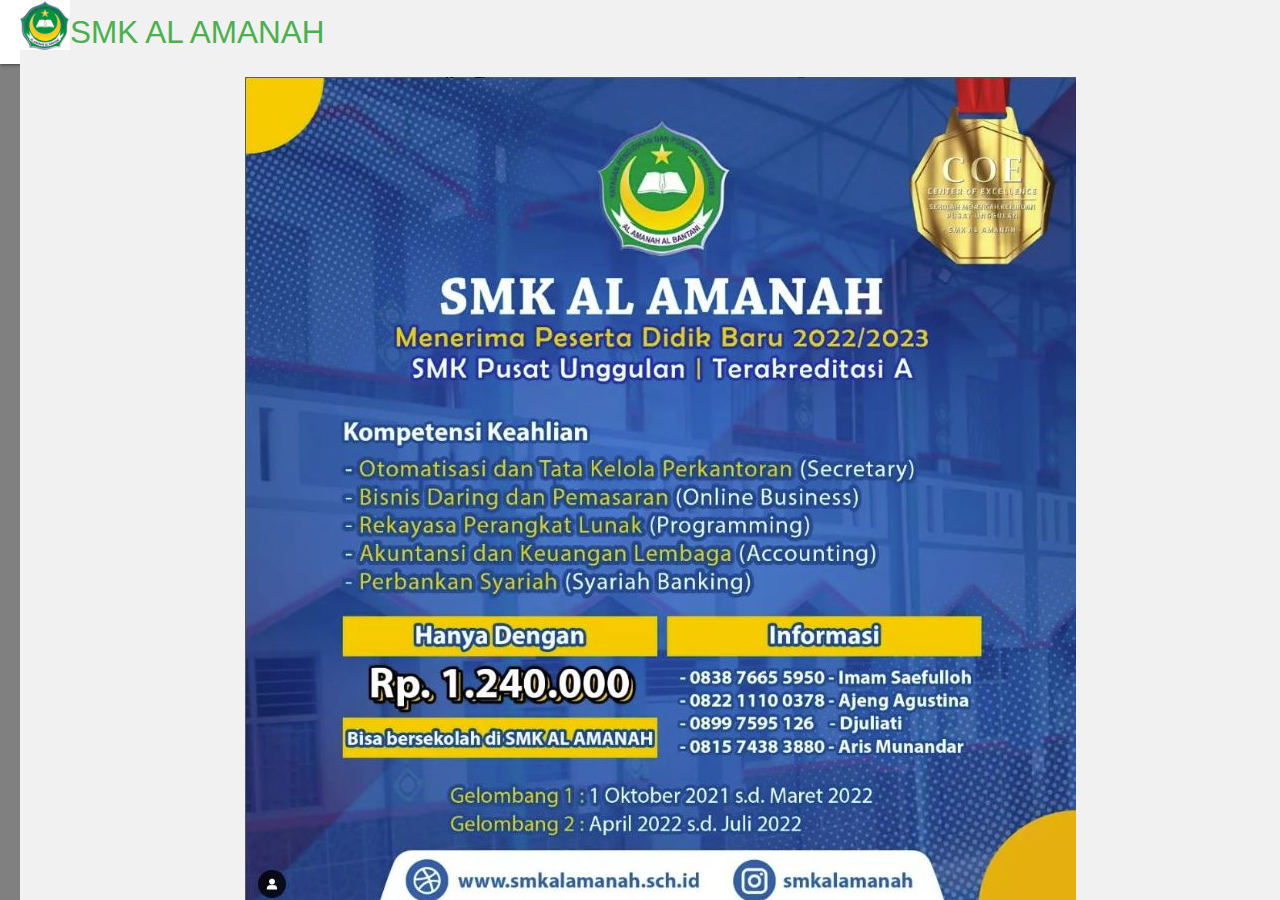
<file: berita.html>
<!DOCTYPE html>
<html lang="en">
<head>
     <!--Import Google Icon Font-->
     <link href="https://fonts.googleapis.com/icon?family=Material+Icons" rel="stylesheet">
     <!--Import materialize.css-->
     <link type="text/css" rel="stylesheet" href="css/materialize.min.css"  media="screen,projection"/>
     <link rel="stylesheet" href="daftar.css">
     <!--Let browser know website is optimized for mobile-->
     <meta name="viewport" content="width=device-width, initial-scale=1.0"/>
    <title>Pengumuman - SMK AL AMANAH</title>
</head>
<body>
  <!-- navbar -->
  <div class="navbar-fixed">
    <nav class="white darken-3">
        <div class="container">
    <div class="nav-wrapper">
        <img src="img/smk/logoe.png" alt="" width="50" height="50">
        <a href="#home" class="brand-logo darken-4 green-text">SMK AL AMANAH</a>
        <a href="#" data-target="mobile-nav" class="sidenav-trigger"><i class="material-icons">menu</i></a>
    <div class="container center">
  <img src="img/smk/brosur.png" alt=""> 
</div>

        








       <!--JavaScript at end of body for optimized loading-->
       <script type="text/javascript" src="js/materialize.min.js"></script>
</body>
</html>
</file>
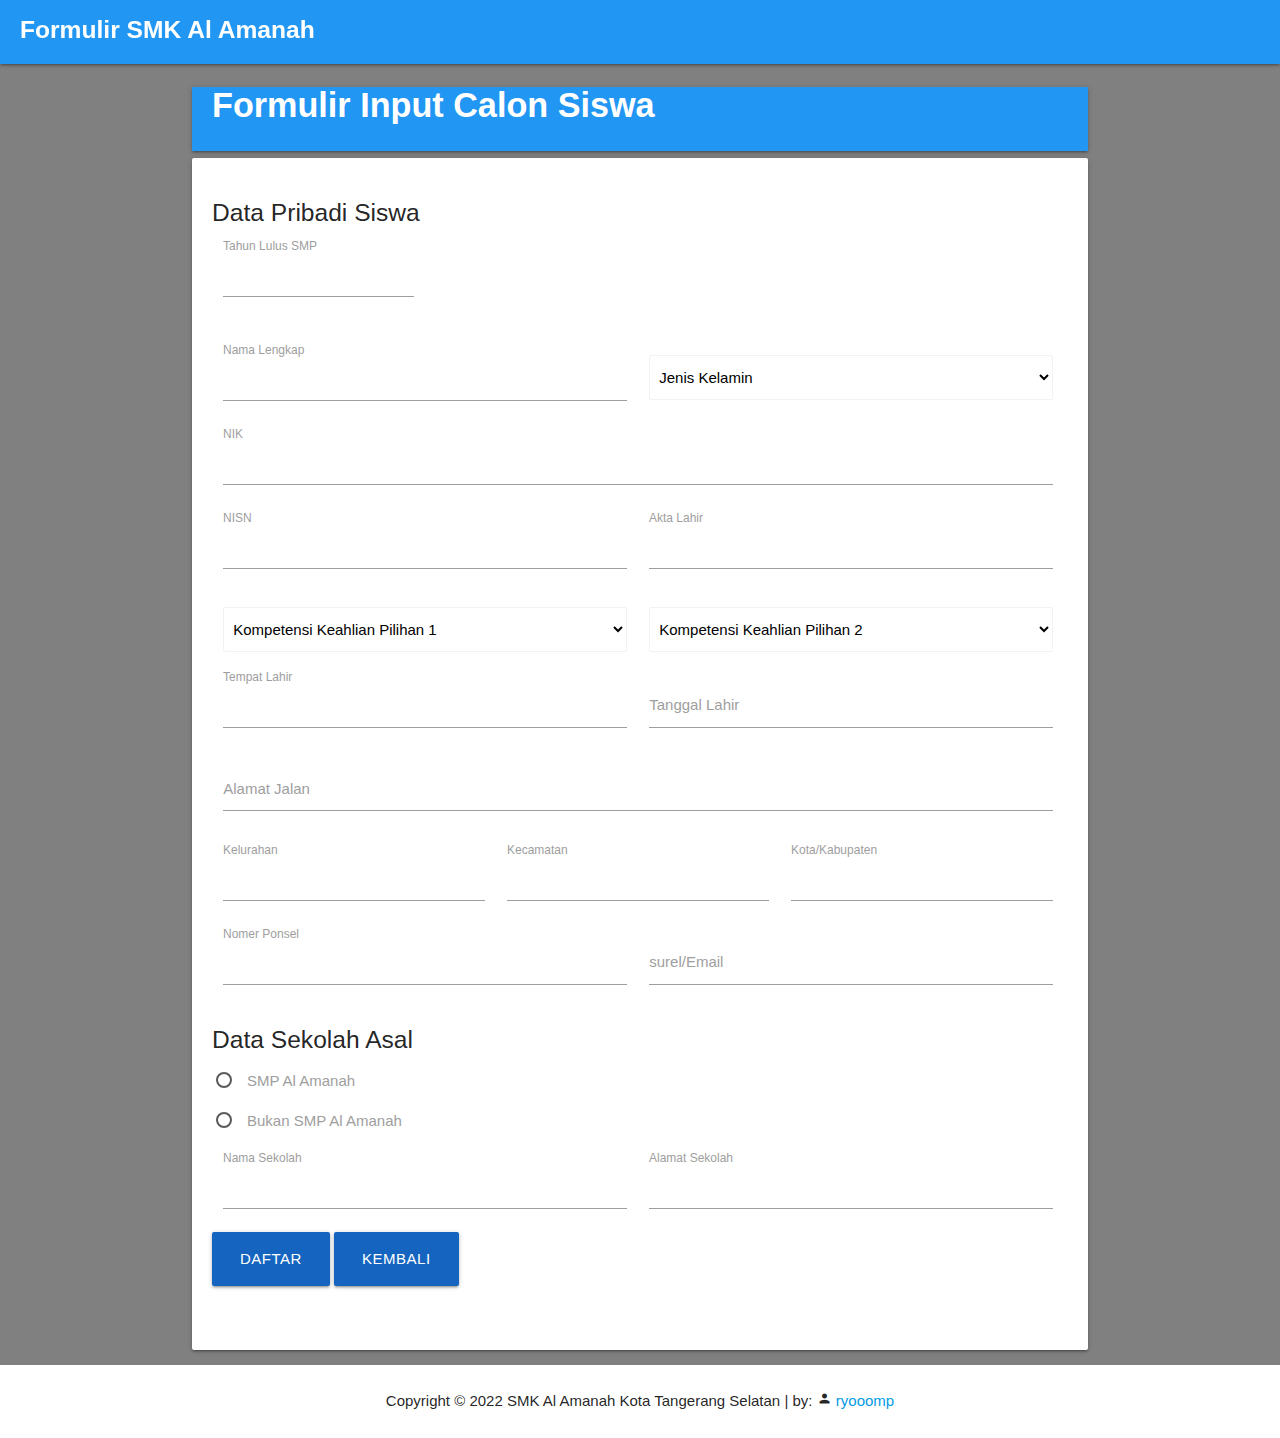
<file: index2.html>
<!DOCTYPE html>
<html>
<head>
    <!-- import material.css-->
    <link rel="stylesheet" href="css/materialize.min.css" media="screen,projection"/>
    
    <!-- my css -->
    <link rel="stylesheet" href="style2.css">
    <title>SMK - Pendafataran</title>
    
</head>
<body>

    <!-- navbar -->

    <div class="navbar-fixed">
        <nav class="blue navbar navbar-light bg-light">
            <h5 class="navbar"><b>Formulir SMK Al Amanah</b></h5>
    </div>

    <!-- form -->
    <div class="container">
        <nav class="blue navbar light-4 navbar-light bg-light">
            <h4 class="navbar"><b>Formulir Input Calon Siswa</b></h4>
        </nav>
    <div class="card-panel data">
        <h5>Data Pribadi Siswa</h5>
            <form>
                <div class="row">
                    <form class="col s12">
                        <div class="row">
                            <div class="input-field col s3">
                                <input placeholder="" id="tahun_lulus" type="text" class="validate">
                                <label for="">Tahun Lulus SMP</label>
                            </div>
                        </div>
                        <div class="row">
                            <div class="input-field col s6">
                                <input placeholder="" id="nama_lengkap" type="text" class="validate">
                                <label for="">Nama Lengkap</label>
                            </div>

                            <div class="input-field col s6">
                                <select class="browser-default">
                                    <option value="" disabled selected>Jenis Kelamin</option>
                                    <option value="1">Laki Laki</option>
                                    <option value="2">Perempuan</option>
                                </select>
                            </div>

                            <div class="input-field col s12">
                                <input placeholder="" id="NIK" type="text" class="validate">
                                <label for="NIK">NIK</label>
                            </div>

                            <div class="input-field col s6">
                                <input placeholder="" id="NISN" type="text" class="validate">
                                <label for="NISN">NISN</label>
                            </div>

                            <div class="input-field col s6">
                                <input placeholder="" id="Akta_lahir" type="text" class="validate">
                                <label for="Akta_lahir">Akta Lahir</label>
                            </div>

                            <div class="input-field col s6">
                                <select class="browser-default">
                                    <option value="" disabled selected>Kompetensi Keahlian Pilihan 1</option>
                                    <option value="1">Rekayasa Perangkat Lunak</option>
                                    <option value="2">Otomatisasi Dan Tata Kelola Perkantoran</option>
                                    <option value="3">Akuntasi Dan Keuangan Lembaga</option>
                                    <option value="4">Bisnis Daring Dan Pemasaran</option>
                                    <option value="5">Perbankan Syariah</option>
                                    </select>
                            </div>
 
                            <div class="input-field col s6">
                                <select class="browser-default">
                                    <option value="" disabled selected>Kompetensi Keahlian Pilihan 2</option>
                                    <option value="1">Rekayasa Perangkat Lunak</option>
                                    <option value="2">Otomatisasi Dan Tata Kelola Perkantoran</option>
                                    <option value="3">Akuntasi Dan Keuangan Lembaga</option>
                                    <option value="4">Bisnis Daring Dan Pemasaran</option>
                                    <option value="5">Perbankan Syariah</option>
                                    </select>
                            </div>

                            <div class="input-field col s6">
                                <input placeholder="" id="tempat_lahir" type="text" class="validate">
                                <label for="tempat_lahir">Tempat Lahir</label>
                            </div>

                            <div class="input-field col s6">
                                <input type="text" class="datepicker">
                                <label for="">Tanggal Lahir</label>
                            </div>

                            <div class="input-field col s12">
                                <textarea id="kelurahan" class="materialize-textarea"></textarea>
                                <label for="textarea1">Alamat Jalan</label>
                            </div>

                            <div class="input-field col s4">
                                <input placeholder="" id="kelurahan" type="text" class="validate">
                                <label for="Kelurahan">Kelurahan</label>
                            </div>

                            <div class="input-field col s4">
                                <input placeholder="" id="kecamatan" type="text" class="validate">
                                <label for="Kecamatan">Kecamatan</label>
                            </div>

                            <div class="input-field col s4">
                                <input placeholder="" id="kota_kabupaten" type="text" class="validate">
                                <label for="kota_kabupaten">Kota/Kabupaten</label>
                            </div>
                            
                            <div class="input-field col s6">
                                <input placeholder="" id="nomer_ponsel" type="text" class="validate">
                                <label for="nomer_ponsel">Nomer Ponsel</label>
                            </div>

                            <div class="input-field col s6">
                                <input id="nomer_ponsel" type="text" class="validate">
                                <label for="nomer_ponsel">surel/Email</label>
                                <span class="helper-text" data-error="wrong" data-succes="right"></span>
                            </div>

                            <div>
                                <h5>Data Sekolah Asal</h5>
                                <form action="#">
                                    <p>
                                        <label>
                                            <input class="with-gap" name="group1" type="radio"  />
                                            <span>SMP Al Amanah</span>
                                        </label>
                                    </p>

                                    <p>
                                        <label>
                                            <input class="with-gap" name="group1" type="radio"  />
                                            <span>Bukan SMP Al Amanah</span>
                                        </label>
                                    </p>

                                </form>
                            </div>
                            

                            <div class="input-field col s6">
                                <input placeholder="" id="nama_sekolah" type="text" class="validate">
                                <label for="nama_sekolah">Nama Sekolah</label>
                            </div>

                            <div class="input-field col s6">
                                <input placeholder="" id="alamat_sekolah" type="text" class="validate">
                                <label for="alamat_sekolah">Alamat Sekolah</label>
                            </div>

                            <a class="waves-effect blue darken-3 btn-large">DAFTAR</a>
                            <a class="waves-effect blue darken-3 btn-large" href="index.html">KEMBALI</a>
                        </div>
                        </div>
                        </div>
                    </div>
                    </form>
                </div>
            </form>
    </div>


    
    <!-- footer -->
    <footer class="center white white-dark">
        <link href="https://fonts.googleapis.com/icon?family=Material+Icons" rel="stylesheet">
        <p>ㅤㅤCopyright &copy; 2022 SMK Al Amanah Kota Tangerang Selatan | by: <i class="tiny material-icons">person</i> <a href="http://instagram.com/ryooomp">ryooomp</a></p>
    </footer>

    <!--JavaScript at end of body for optimized loading-->
    <script type="text/javascript" src="js/materialize.min.js"></script>
    <script>
        const sidenav = document.querySelectorAll('.sienav');
        M.sidenav.init(sidenav, {

        });

        document.addEventListener('DOMContentLoaded', function() {
    var elems = document.querySelectorAll('select');
    var instances = M.FormSelect.init(elems, options);
  });

        document.addEventListener('DOMContentLoaded', function() {
    var elems = document.querySelectorAll('select');
    var instances = M.FormSelect.init(elems, options);
  });


    </script>


</body>
</html>
</file>
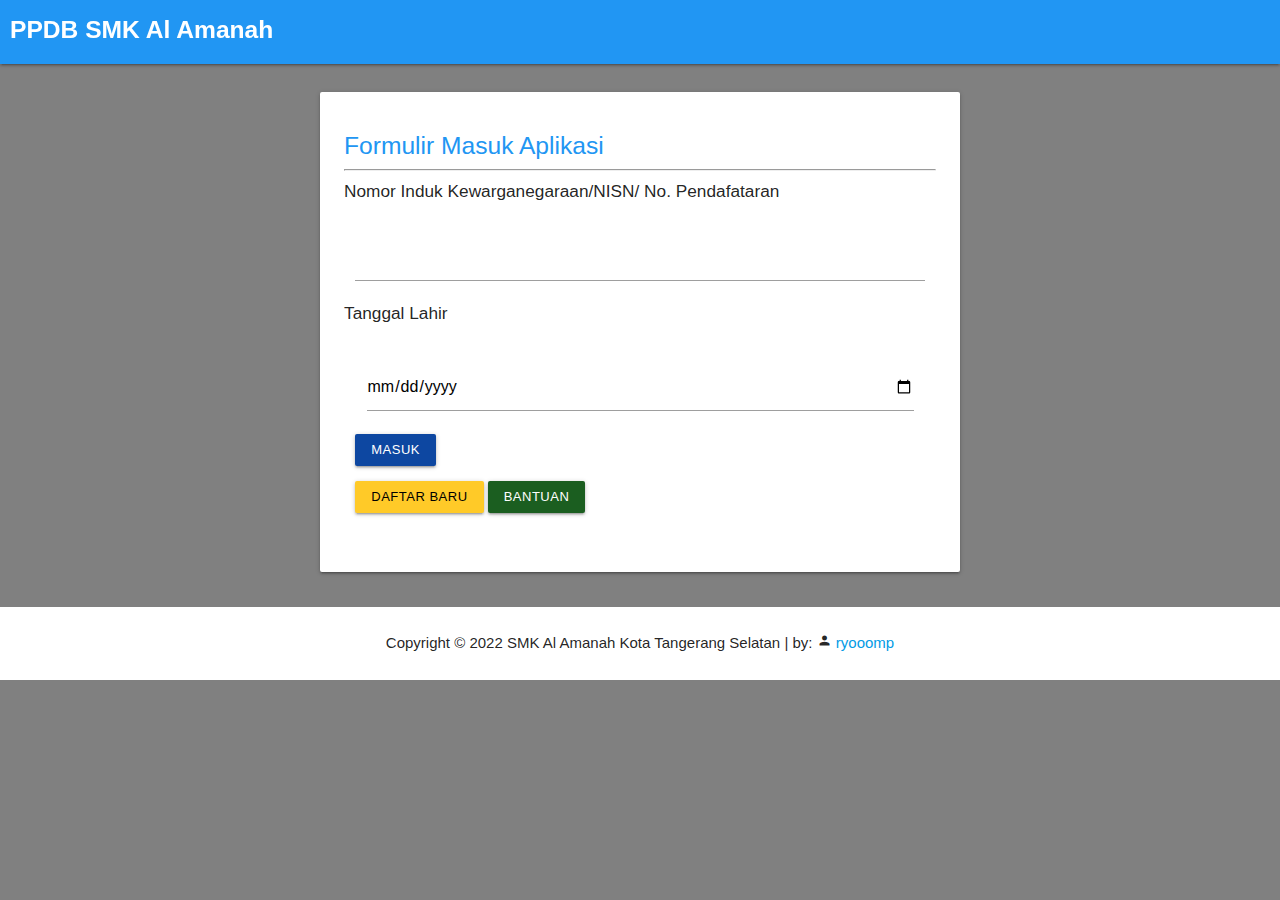
<file: index3.html>
<!DOCTYPE html>
<html lang="en">
<head>
   <!--Import materialize.css-->
   <link type="text/css" rel="stylesheet" href="css/materialize.min.css"  media="screen,projection"/>

   <!-- my css -->
   <link rel="stylesheet" href="style3.css">
   <title>PPDB SMK AL AMANAH</title>
</head>
<body>
  

      
      <!-- navbar -->

<div class="navbar-fixed">
  <nav class="blue navbar navbar-light bg-light">
    <h5 class="navbar"><b class="ppdb">PPDB SMK Al Amanah</b></h5>
  </nav>
</div>


<!-- form -->   
<div class="container">
  <div class="row">
    <div class="card-panel">
      <h5 class="navbar blue-text">Formulir Masuk Aplikasi</h5>
      <hr>
      <h6>Nomor Induk Kewarganegaraan/NISN/ No. Pendafataran</h6>
      <div class="data">
        <form>
          <div class="row">
            <div class="col s12">
              <div class="row">
                <div class="input-field col s12">
                  <input placeholder="" id="" type="text" class="validate">
                </div>
                <h6>Tanggal Lahir</h6>
              </div>
              <div class="input-field col s12">
                <input type="date" class="datepicker">
              </div>
                <div class="button">
                  <a class="waves-effect blue darken-4 btn-small">Masuk</a>
                </div>
                <p class="button1">
                  <a class="black-text blue amber lighten-1 btn-small">Daftar Baru</a>
                  <a class="waves-effect green darken-4 btn-small">Bantuan</a>
                </p>
            </div>
          </div>
        </form>
      </div>
    </div>
  </div>
</div>


<!-- footer -->
<footer class="center white white-dark">
  <link href="https://fonts.googleapis.com/icon?family=Material+Icons" rel="stylesheet">
  <p>ㅤㅤCopyright &copy; 2022 SMK Al Amanah Kota Tangerang Selatan | by: <i class="tiny material-icons">person</i> <a href="http://instagram.com/ryooomp">ryooomp</a></p>
</footer>


 <!--JavaScript at end of body for optimized loading-->
 <script type="text/javascript" src="js/materialize.min.js"></script>
 <script>
     const sidenav = document.querySelectorAll('.sienav');
     M.sidenav.init(sidenav, {

     });

     document.addEventListener('DOMContentLoaded', function() {
 var elems = document.querySelectorAll('select');
 var instances = M.FormSelect.init(elems, options);
});


 </script>

</body>
</html>
</file>
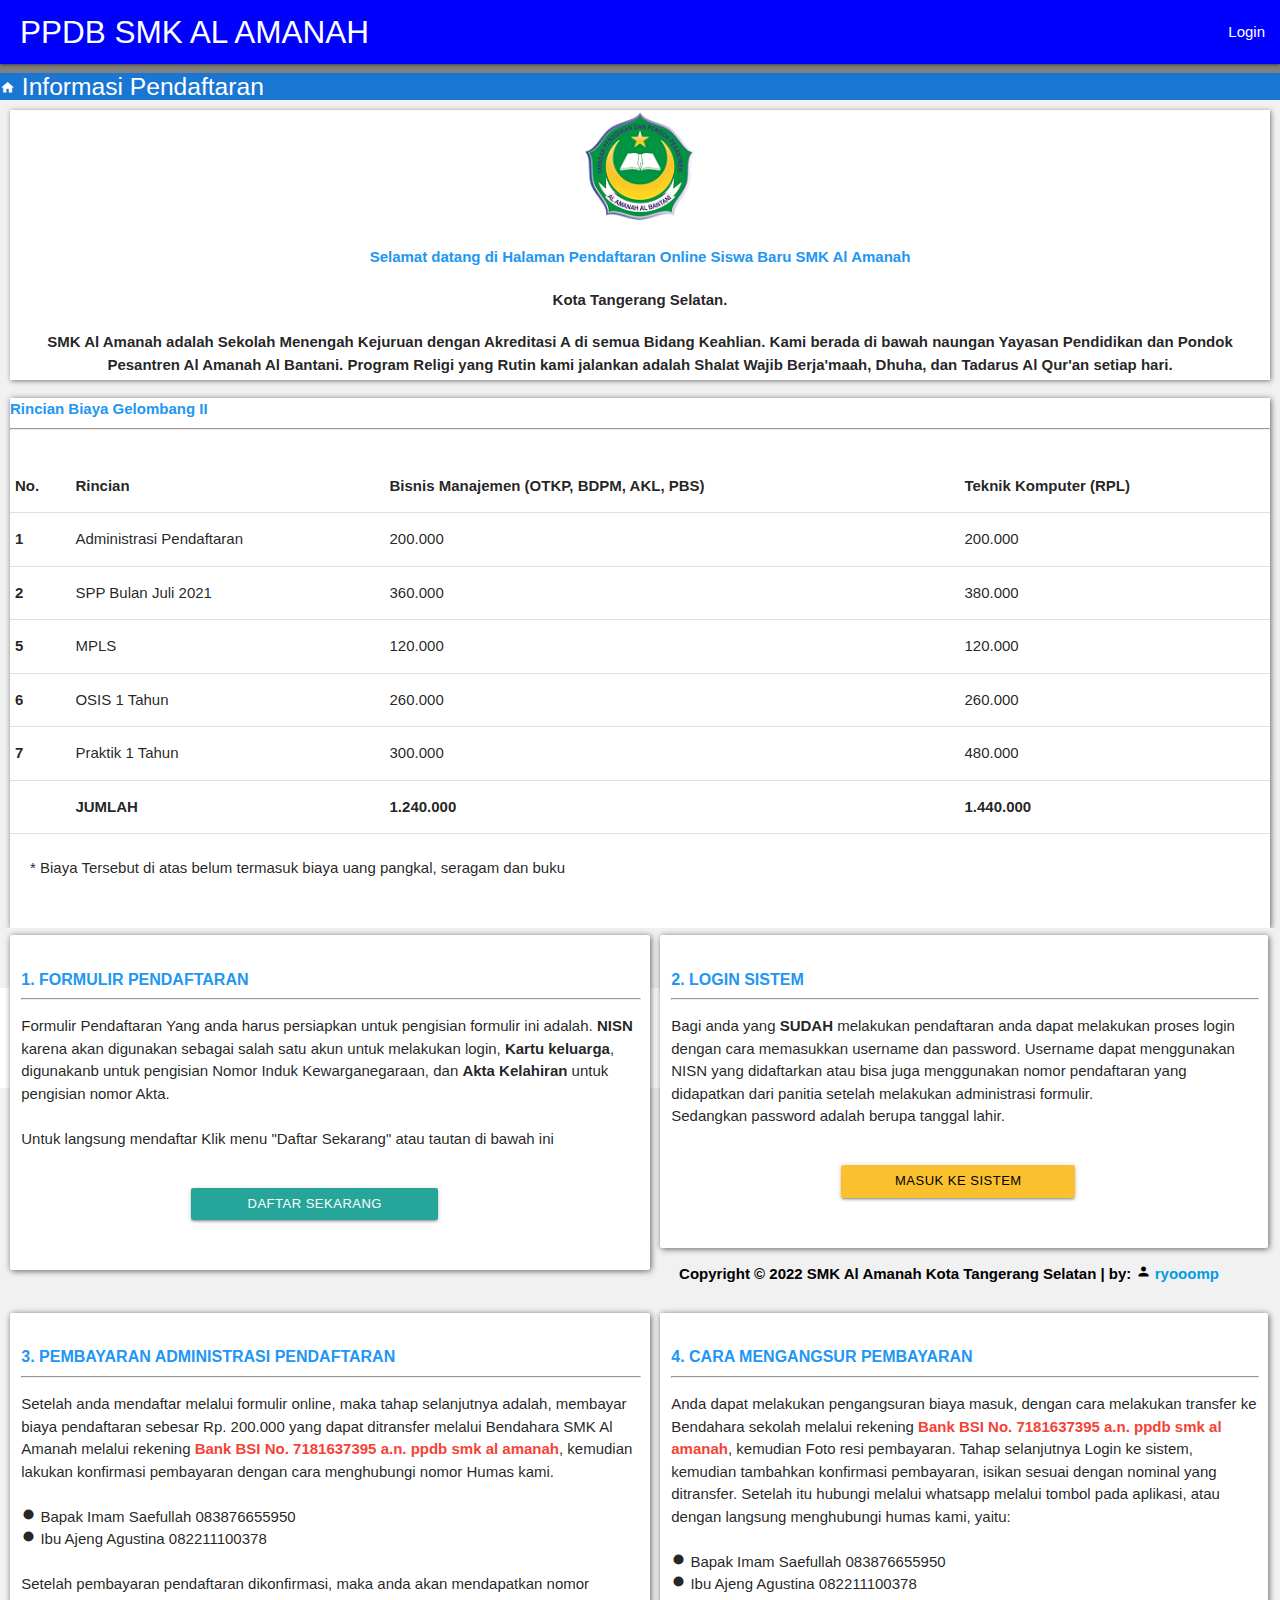
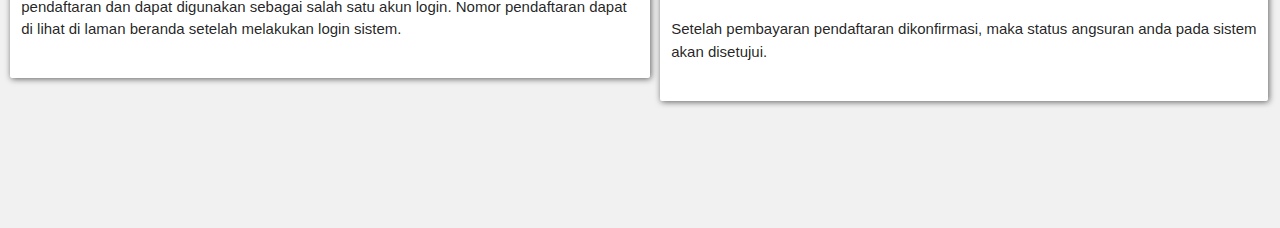
<file: pendaftaran.html>
<!DOCTYPE html>
  <html>
    <head>
      <!--Import Google Icon Font-->
      <link href="https://fonts.googleapis.com/icon?family=Material+Icons" rel="stylesheet">
      <!--Import materialize.css-->
      <link type="text/css" rel="stylesheet" href="css/materialize.min.css"  media="screen,projection"/>
      <link rel="stylesheet" href="daftar.css">
      <!--Let browser know website is optimized for mobile-->
      <meta name="viewport" content="width=device-width, initial-scale=1.0"/>
    </head>
        
    <body>


        <!-- Dropdown Structure -->
        <nav>
            <div class="nav-wrapper">
            <a href="#!" class="brand-logo">PPDB SMK AL AMANAH</a>
            <ul class="right hide-on-med-and-down">
                <li><a href="index3.html">Login</a></li>
                <!-- Dropdown Trigger -->     
            </ul>
            </div>
        </nav>
        <!-- nav -->


       <!-- container -->
       <!DOCTYPE html>
<html lang="en">
<head>
    <meta charset="UTF-8">
    <meta http-equiv="X-UA-Compatible" content="IE=edge">
    <meta name="viewport" content="width=device-width, initial-scale=1.0">
    <link rel="stylesheet" href="daftar.css">
    <title>PPDB SMK Al Amanah</title>
</head>
<body>
    <br>
    <div class="container">
        <div class="content cf">
            <div class="main blue darken-2 white-text"> 
              <h5 > <i class="tiny material-icons">ㅤhome</i> Informasi Pendaftaran</h5> 
            </div>
              <div id="p1" class="p1">
                   <img src="img/smk/logoe.png" alt="">
                   <p class="blue-text">
                    Selamat datang di Halaman Pendaftaran Online Siswa Baru SMK Al Amanah
                    <p>
                    Kota Tangerang Selatan.
                   </h3>
                   <p>
                    SMK Al Amanah adalah Sekolah Menengah Kejuruan dengan Akreditasi A di semua Bidang Keahlian. Kami berada di bawah naungan Yayasan Pendidikan dan Pondok Pesantren Al Amanah Al Bantani. Program Religi yang Rutin kami jalankan adalah Shalat Wajib Berja'maah, Dhuha, dan Tadarus Al Qur'an setiap hari.
                   </p>
              </div>
              <br>
              <br>
              <div class="p2">
                  <b class="blue-text">ㅤRincian Biaya Gelombang II</b>
     
                  <hr>
                  <br>
                  <table width="100%">
                    <thead>
                        <tr>
                        <th scope="col" class="text-center">No.</th>
                        <th scope="col" class="text-center">Rincian</th>
                        <th scope="col" class="text-center">Bisnis Manajemen (OTKP, BDPM, AKL, PBS)</th>
                        <th scope="col" class="text-center">Teknik Komputer (RPL)</th>
                        </tr>
                    </thead>
                    <tbody>
                        <tr>
                        <th scope="row">1</th>
                        <td>Administrasi Pendaftaran</td>
                        <td class="text-center">200.000</td>
                        <td class="text-center">200.000</td>
                        </tr>
                        <tr>
                        <th scope="row">2</th>
                        <td>SPP Bulan Juli 2021</td>
                        <td class="text-center">360.000</td>
                        <td class="text-center">380.000</td>
                        </tr>
                        
                        
                        <tr>
                        <th scope="row">5</th>
                        <td>MPLS</td>
                        <td class="text-center">120.000</td>
                        <td class="text-center">120.000</td>
                        </tr>
                        <tr>
                        <th scope="row">6</th>
                        <td>OSIS 1 Tahun</td>
                        <td class="text-center">260.000</td>
                        <td class="text-center">260.000</td>
                        </tr>
                        <tr>
                        <th scope="row">7</th>
                        <td>Praktik 1 Tahun</td>
                        <td class="text-center">300.000</td>
                        <td class="text-center">480.000</td>
                        </tr>
          
                    </tbody>
                    <thead>
                        <tr>
                        <th scope="col"></th>
                        <th scope="col" style="font-family: 'Gill Sans', 'Gill Sans MT', Calibri, 'Trebuchet MS', sans-serif;">JUMLAH</th>
                        <th scope="col" style="font-family: 'Gill Sans', 'Gill Sans MT', Calibri, 'Trebuchet MS', sans-serif;">1.240.000</th>
                        <th scope="col" style="font-family: 'Gill Sans', 'Gill Sans MT', Calibri, 'Trebuchet MS', sans-serif;">1.440.000</th>
                        </tr>
                    </thead>
                    </table>
                    <br>
                    <p1>
                      * Biaya Tersebut di atas belum termasuk biaya uang pangkal, seragam dan buku
                    </p1>
              </div>
         </div>
         <div id="p3" class="container">
           <div class="row">
               <div class="col m5 lg card-panel" style="width: 50%;">
                   <h2 class="blue-text">1. FORMULIR PENDAFTARAN</h2>
                   <hr width="100%">
                   <p>
                     Formulir Pendaftaran
                    Yang anda harus persiapkan untuk pengisian formulir ini adalah. <b>NISN</b> karena akan digunakan sebagai salah satu akun untuk melakukan login, <b>Kartu keluarga</b>, digunakanb untuk pengisian Nomor Induk Kewarganegaraan, dan <b>Akta Kelahiran</b> untuk pengisian nomor Akta.
                    <br>
                    <br>
                    Untuk langsung mendaftar Klik menu "Daftar Sekarang" atau tautan di bawah ini                    
                   </p>
                   <br>
                   <a class="waves-effect waves-light btn-small" a href="index2.html">Daftar Sekarang</a>
               </div>
               <div  class="col m6 lg card-panel" style="width: 47.5%;">
                  <h2 class="blue-text">2. LOGIN SISTEM</h2>
                  <hr width="100%">
                  <p>
                    Bagi anda yang <b>SUDAH</b> melakukan pendaftaran anda dapat melakukan proses login dengan cara memasukkan username dan password.
                    Username dapat menggunakan NISN yang didaftarkan atau bisa juga menggunakan nomor pendaftaran yang didapatkan dari panitia setelah melakukan administrasi formulir.
                    <br>
                    Sedangkan password adalah berupa tanggal lahir.                  
                  </p>
                  <br>
                  <a class="waves-effect waves-light btn-small yellow darken-2 black-text" a href="index3.html">Masuk Ke Sistem</a>
               </div>
           </div>
            <div class="row">
                  <div class="col m5 lg card-panel" style="width: 50%;">
                    <h2 class="blue-text">3. PEMBAYARAN ADMINISTRASI PENDAFTARAN</h2>
                    <hr width="100%">
                    <p>
                      Setelah anda mendaftar melalui formulir online, maka tahap selanjutnya adalah, membayar biaya pendaftaran sebesar Rp. 200.000 yang dapat ditransfer melalui Bendahara SMK Al Amanah melalui rekening <b class="red-text">Bank BSI No. 7181637395 a.n. ppdb smk al amanah</b>, kemudian lakukan konfirmasi pembayaran dengan cara menghubungi nomor Humas kami.
                      <br>  
                      <br>
                      <i class="tiny material-icons">fiber_manual_record</i> Bapak Imam Saefullah 083876655950
                      <br>
                      <i class="tiny material-icons">fiber_manual_record</i> Ibu Ajeng Agustina 082211100378
                      <br>
                      <br>
                      Setelah pembayaran pendaftaran dikonfirmasi, maka anda akan mendapatkan nomor pendaftaran dan dapat digunakan sebagai salah satu akun login. Nomor pendaftaran dapat di lihat di laman beranda setelah melakukan login sistem.                
                    </p>
                    <br>
                </div>
                <div  class="col m6 lg card-panel" style="width: 47.5%;">
                  <h2 class="blue-text">4. CARA MENGANGSUR PEMBAYARAN</h2>
                  <hr width="100%">
                  <p>
                    Anda dapat melakukan pengangsuran biaya masuk, dengan cara melakukan transfer ke Bendahara sekolah melalui rekening <b class="red-text">Bank BSI No. 7181637395 a.n. ppdb smk al amanah</b>, kemudian Foto resi pembayaran. Tahap selanjutnya Login ke sistem, kemudian tambahkan konfirmasi pembayaran, isikan sesuai dengan nominal yang ditransfer. Setelah itu hubungi melalui whatsapp melalui tombol pada aplikasi, atau dengan langsung menghubungi humas kami, yaitu:
                    <br>
                    <br>
                    <i class="tiny material-icons">fiber_manual_record</i> Bapak Imam Saefullah 083876655950
                    <br>
                    <i class="tiny material-icons">fiber_manual_record</i> Ibu Ajeng Agustina 082211100378
                    <br>
                    <br>
                    Setelah pembayaran pendaftaran dikonfirmasi, maka status angsuran anda pada sistem akan disetujui.               
                  </p>
                  <br>
                </div>             
             </div>
           </div>
        </div> 
    </div>

    

    
      <!-- footer -->
      <footer class="white white-dark">
        <link href="https://fonts.googleapis.com/icon?family=Material+Icons" rel="stylesheet">
        <p>ㅤㅤCopyright &copy; 2022 SMK Al Amanah Kota Tangerang Selatan | by: <i class="tiny material-icons">person</i> <a href="http://instagram.com/ryooomp">ryooomp</a></p>
    </footer>

</body>
</html>

          
      <!--JavaScript at end of body for optimized loading-->
      <script type="text/javascript" src="js/materialize.min.js"></script>
    </body>
  </html>
</file>
<file: daftar.css>
nav {
    background-color: blue;
    padding-left: 20px;
    font-family: 'Gill Sans', 'Gill Sans MT', Calibri, 'Trebuchet MS', sans-serif;
}

body{
   background-color: grey;
}

.container {
    width:4000px;
    height: 900px;
    margin: auto;
    background-color: #f1f1f1;;
}

.main h2 {
    background-color: blue; 
    padding-left: 20px;
    padding-top: 6px;
    padding-left: 30px;
    margin-left: 10px;
    margin-right: 10px;
    box-shadow: 1px 1px 4px rgba(0,0,0,.5);
    height: 55px;
    color: #f1f1f1;
}

.content  {
   margin-top: -30px;
}

#p1 {
   background-color: white;
   height: 270px;
   box-shadow: 1px 1px 5px rgba(0,0,0,.5);
   margin-left: 10px;
   margin-right: 10px;
}

#p1 img {
    margin-left: 575px;
    width: 110px;
    height: 110px;
}

#p1 p {
    margin-top: 20px;
    text-align: center;
    font-weight: bolder;
    padding-left: 20px;
    padding-right: 20px;
}

.p2 {
    background-color: white;
    height: 530px;
    box-shadow: 1px 1px 6px rgba(0,0,0,.6);
    margin-top: -27px;
    margin-left: 10px;
    margin-right: 10px;
 }

.p2 h2 {
   padding-left: 20px;
   padding-top: 10px;
}

.p2 table {
    margin-right: auto;
}

.p2 p1 {
    margin-bottom: 20px;
    margin-left: 20px;
    font-weight: 500;
}

#p3 .col {
   margin-left: 10px;
   box-shadow:  1px 1px 6px rgba(0,0,0,.6);
}

#p3 h2 {
    font-weight: bold;
    font-size: med ium;
    margin-bottom: 10px;
}


#p3 p {
    font-family: 'Lucida Sans', 'Lucida Sans Regular', 'Lucida Grande', 'Lucida Sans Unicode', Geneva, Verdana, sans-serif;
}


#p3 a {
    width: 40%;
    margin-left: 170px;
    margin-bottom: 50px;
}

                  
h2{
	font-family: 'Gill Sans', 'Gill Sans MT', Calibri, 'Trebuchet MS', sans-serif;
    font-size: medium;
}


footer {
    width: 97.5%;
    height: 100px;
    font-weight: bold;
    color: black;
    background-color: blue;
    text-align: center;
  
}
</file>
<file: style2.css>
.navbar {
    padding-left: 10px;
    padding-top: 0;
}

.data {
    padding-left: 20px;
}

body {
    background-color: grey;
}

footer {
    padding: 10px;
    font-family: 'Franklin Gothic Medium', 'Arial Narrow', Arial, sans-serif;
}
</file>
<file: style3.css>
.container {
    width: 50%;
    padding-top: 20px;
}

.container .buton {
    width: 550px;
    border-radius: 500px;
}

body {
    background-color: grey;
}

.ppdb {
    padding-left: 10px;
}

.buton {
    padding-left: -100px;
    padding-right: -100px;
    text-align: center;
    border-radius: 50;
}

.buton1 {
    text-align: center;
    margin-left: -50%;
    margin-right: -50%;
}

footer {
    padding: 10px;
    font-family: 'Franklin Gothic Medium', 'Arial Narrow', Arial, sans-serif;
}
</file>
